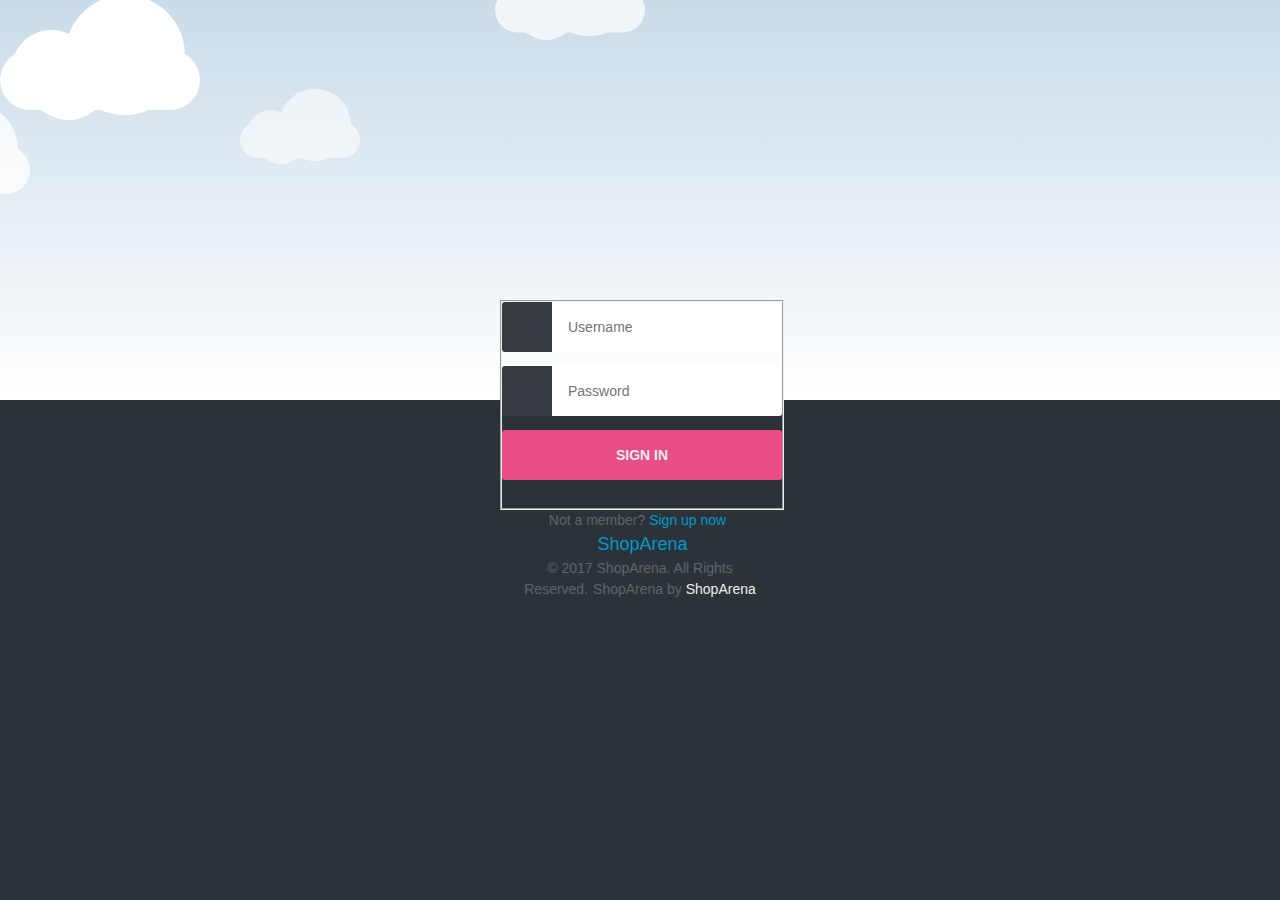
<file: Login.html>
<!DOCTYPE html>
<html >
<head>
  <meta charset="UTF-8">
  <title>login form</title>
  
  
  
      <link rel="stylesheet" href="css1/style.css">

  
</head>

<body>
  <div id="clouds">
	<div class="cloud x1"></div>
	<!-- Time for multiple clouds to dance around -->
	<div class="cloud x2"></div>
	<div class="cloud x3"></div>
	<div class="cloud x4"></div>
	<div class="cloud x5"></div>
</div>

 <div class="container">


      <div id="login">

        <form action="#" method="post">

          <fieldset class="clearfix">

            <p><span class="fontawesome-user"></span><input style="background-color: white;" type="text" placeholder="Username" required></p> 
            <p><span class="fontawesome-lock"></span><input style="background-color: white;" type="password"  placeholder="Password" required></p> 
                       <p><input type="submit" value="Sign In"></p>

          </fieldset>

        </form>

        <p>Not a member? <a href="Registration.html" class="blue">Sign up now</a><span class="fontawesome-arrow-right"></span></p>
                         <p style="font-size: large;"><a href="index.html" class="blue"><span>ShopArena</span></a></p>
                         <p><p>&copy; 2017 ShopArena. All Rights Reserved.<span>ShopArena</span><i class="fa fa-heart"></i> by <a href="index.html" target="_blank">ShopArena</a></p></p>

      </div> <!-- end login -->

    </div>
    
  <div>
  
  </div>
  
</body>
</html>
</file>
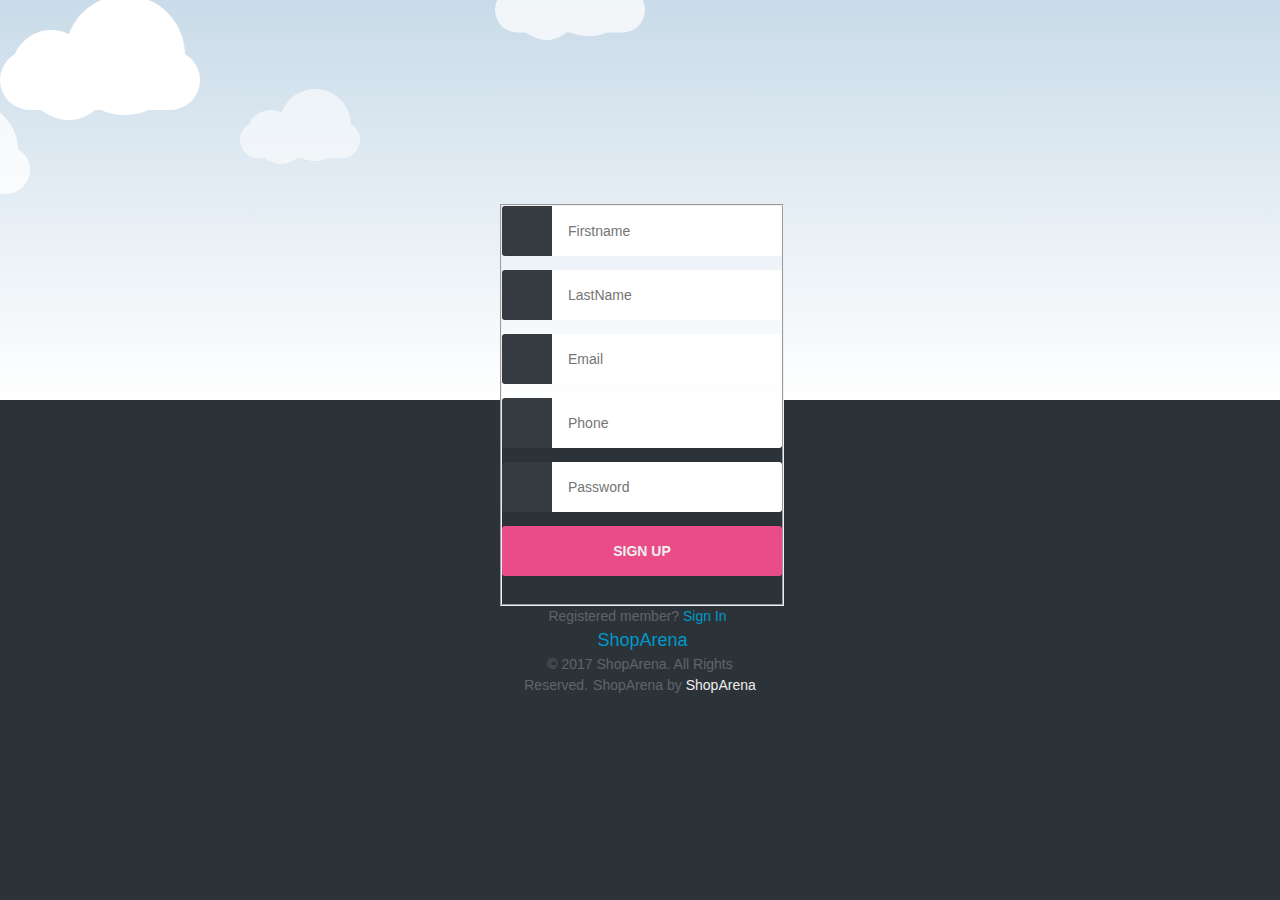
<file: Registration.html>
<!DOCTYPE html>
<html >
<head>
  <meta charset="UTF-8">
  <title>New Registration form</title>
  
  
  
      <link rel="stylesheet" href="css1/style.css">

  
</head>

<body>
  <div id="clouds">
	<div class="cloud x1"></div>
	<!-- Time for multiple clouds to dance around -->
	<div class="cloud x2"></div><p></p>
	<div class="cloud x3"></div>
	<div class="cloud x4"></div>
	<div class="cloud x5"></div>
</div>

 <div class="container">


      <div id="login">

        <form action="#" method="post">

          <fieldset class="clearfix">

            <p><span class="fontawesome-user"></span><input style="background-color: white;" type="text" placeholder="Firstname" required></p>
            <p><span class="fontawesome-user"></span><input style="background-color: white;" type="text" placeholder="LastName" required></p>
            <p><span class="fontawesome-envelope"></span><input style="background-color: white;" type="text" placeholder="Email" required></p>
            <p><span class="fontawesome-book"></span><input style="background-color: white;" type="text" placeholder="Phone" required></p> 
            <p><span class="fontawesome-lock"></span><input style="background-color: white;" type="password"  placeholder="Password" required></p><!-- <use this tag for diffrent browser>onBlur="if(this.value == '') this.value = 'Password'" onFocus="if(this.value == 'Password') this.value = ''" required -->
            <p><input type="submit" value="Sign Up"></p>

          </fieldset>

        </form>

        <p>Registered member? <a href="Login.html" class="blue">Sign In</a><span class="fontawesome-arrow-right"></span></p>

           <p style="font-size:large;"><a href="index.html" class="blue"><span>ShopArena</span></a></p>
           <p><p>&copy; 2017 ShopArena. All Rights Reserved.<span>ShopArena</span><i class="fa fa-heart"></i> by <a href="index.html" target="_blank">ShopArena</a></p></p>
      </div> <!-- End RegisTratioN -->

    </div>
    
<div>
</div>    
  
  
</body>
</html>
</file>
<file: css1/style.css>
/* CSS Document */
/* ---------- FONTAWESOME ---------- */
/* ---------- http://fortawesome.github.com/Font-Awesome/ ---------- */
/* ---------- http://weloveiconfonts.com/ ---------- */
@import url(http://weloveiconfonts.com/api/?family=fontawesome);
/* ---------- ERIC MEYER'S RESET CSS ---------- */
/* ---------- http://meyerweb.com/eric/tools/css/reset/ ---------- */
@import url(http://meyerweb.com/eric/tools/css/reset/reset.css);
/* ---------- FONTAWESOME ---------- */
[class*="fontawesome-"]:before {
  font-family: 'FontAwesome', sans-serif;
}

/* ---------- GENERAL ---------- */
* {
  -moz-box-sizing: border-box;
       box-sizing: border-box;
}
*:before, *:after {
  -moz-box-sizing: border-box;
       box-sizing: border-box;
}

body {
  background: #2c3338;
  color: #606468;
  font: 87.5%/1.5em 'Open Sans', sans-serif;
  margin: 0;
  overflow-y:auto !important;
  overflow-x:hidden !important;
}

a {
  color: #eee;
  text-decoration: none;
}

a:hover {
  text-decoration: underline;
}

input {
  border: none;
  font-family: 'Open Sans', Arial, sans-serif;
  font-size: 14px;
  line-height: 1.5em;
  padding: 0;
  -webkit-appearance: none;
}

p {
  line-height: 1.5em;
}

.clearfix {
  *zoom: 1;
}
.clearfix:before, .clearfix:after {
  content: ' ';
  display: table;
}
.clearfix:after {
  clear: both;
}

.container {
  left: 50%;
  position:absolute;
   top: 50%;
  -webkit-transform: translate(-50%, -50%);
      -ms-transform: translate(-50%, -50%);
          transform: translate(-50%, -50%);
}

/* ---------- LOGIN ---------- */
#login {
  width: 280px;
}

#login form span {
  background-color: #363b41;
  border-radius: 3px 0px 0px 3px;
  color: #606468;
  display: block;
  float: left;
  height: 50px;
  line-height: 50px;
  text-align: center;
  width: 50px;
}

#login form input {
  height: 50px;
}

#login form input[type="text"], input[type="password"] {
  background-color: #3b4148;
  border-radius: 0px 3px 3px 0px;
  color: #606468;
  margin-bottom: 1em;
  padding: 0 16px;
  width: 230px;
}

#login form input[type="submit"] {
  border-radius: 3px;
  -moz-border-radius: 3px;
  -webkit-border-radius: 3px;
  background-color: #ea4c88;
  color: #eee;
  font-weight: bold;
  margin-bottom: 2em;
  text-transform: uppercase;
  width: 280px;
}

#login form input[type="submit"]:hover {
  background-color: #d44179;
}

#login > p {
  text-align: center;
}

#login > p span {
  padding-left: 5px;
}

/*Lets start with the cloud formation rather*/

/*The container will also serve as the SKY*/

*{ margin: 0; padding: 0;}

#clouds{
	padding: 50px 0;
	background: #c9dbe9;
	background: -webkit-linear-gradient(top, #c9dbe9 0%, #fff 100%);
	background: -linear-gradient(top, #c9dbe9 0%, #fff 100%);
	background: -moz-linear-gradient(top, #c9dbe9 0%, #fff 100%);
}

/*Time to finalise the cloud shape*/
.cloud {
	width: 200px; height: 60px;
	background: #fff;
	
	border-radius: 200px;
	-moz-border-radius: 200px;
	-webkit-border-radius: 200px;
	
	position: relative; 
}

.cloud:before, .cloud:after {
	content: '';
	position: absolute; 
	background: #fff;
	width: 100px; height: 80px;
	position: absolute; top: -15px; left: 10px;
	
	border-radius: 100px;
	-moz-border-radius: 100px;
	-webkit-border-radius: 100px;
	
	-webkit-transform: rotate(30deg);
	transform: rotate(30deg);
	-moz-transform: rotate(30deg);
}

.cloud:after {
	width: 120px; height: 120px;
	top: -55px; left: auto; right: 15px;
}

/*Time to animate*/
.x1 {
	-webkit-animation: moveclouds 15s linear infinite;
	-moz-animation: moveclouds 15s linear infinite;
	-o-animation: moveclouds 15s linear infinite;
}

/*variable speed, opacity, and position of clouds for realistic effect*/
.x2 {
	left: 200px;
	
	-webkit-transform: scale(0.6);
	-moz-transform: scale(0.6);
	transform: scale(0.6);
	opacity: 0.6; /*opacity proportional to the size*/
	
	/*Speed will also be proportional to the size and opacity*/
	/*More the speed. Less the time in 's' = seconds*/
	-webkit-animation: moveclouds 25s linear infinite;
	-moz-animation: moveclouds 25s linear infinite;
	-o-animation: moveclouds 25s linear infinite;
}

.x3 {
	left: -250px; top: -200px;
	
	-webkit-transform: scale(0.8);
	-moz-transform: scale(0.8);
	transform: scale(0.8);
	opacity: 0.8; /*opacity proportional to the size*/
	
	-webkit-animation: moveclouds 20s linear infinite;
	-moz-animation: moveclouds 20s linear infinite;
	-o-animation: moveclouds 20s linear infinite;
}

.x4 {
	left: 470px; top: -250px;
	
	-webkit-transform: scale(0.75);
	-moz-transform: scale(0.75);
	transform: scale(0.75);
	opacity: 0.75; /*opacity proportional to the size*/
	
	-webkit-animation: moveclouds 18s linear infinite;
	-moz-animation: moveclouds 18s linear infinite;
	-o-animation: moveclouds 18s linear infinite;
}

.x5 {
	left: -150px; top: -150px;
	
	-webkit-transform: scale(0.8);
	-moz-transform: scale(0.8);
	transform: scale(0.8);
	opacity: 0.8; /*opacity proportional to the size*/
	
	-webkit-animation: moveclouds 20s linear infinite;
	-moz-animation: moveclouds 20s linear infinite;
	-o-animation: moveclouds 20s linear infinite;
}

@-webkit-keyframes moveclouds {
	0% {margin-left: 1000px;}
	100% {margin-left: -1000px;}
}
@-moz-keyframes moveclouds {
	0% {margin-left: 1000px;}
	100% {margin-left: -1000px;}
}
@-o-keyframes moveclouds {
	0% {margin-left: 1000px;}
	100% {margin-left: -1000px;}
}
.bottom {
	width:100%; margin:0 auto; text-align:center; padding:10px 0; height:100px; position:absolute;
}
.bottom h2 {color:white; font-size:40px; font-weight:bold; margin-top:45px; padding-bottom:45px;}
.blue { color:#09c;}
</file>
